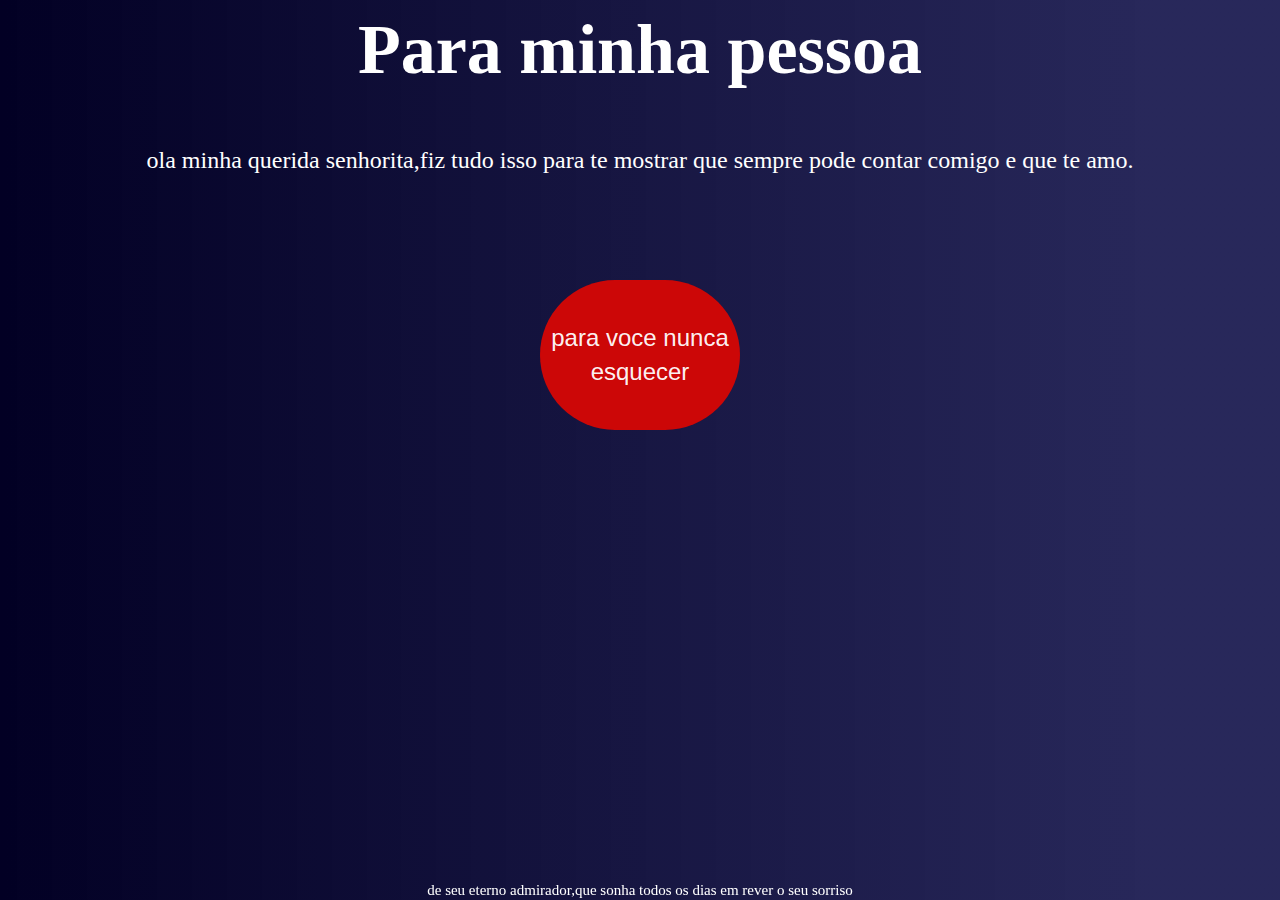
<file: index.html>
<!DOCTYPE html>
<html lang="pt-br">
<head>
  <meta charset="UTF-8">
  <meta name="viewport" content="width=device-width, initial-scale=1.0">
  <link rel="shortcut icon" href="favicon.ico" type="image/x-icon">
  <title>estou aqui</title>
  <link rel="stylesheet" href="style.css">
</head>
<body>
  <div class="page">
    <div class="main">
      <h1>Para minha pessoa</h1>
      <p>ola minha querida senhorita,fiz tudo isso para te mostrar que sempre pode contar comigo
        e que te amo.
      </p>
      <a href="sorriso.html"><button>para voce nunca esquecer</button></a>
    </div>
    <footer>
      <p>de seu eterno admirador,que sonha todos os dias em rever o seu sorriso</p>
    </footer>
  </div>
  
</body>
</html>
</file>
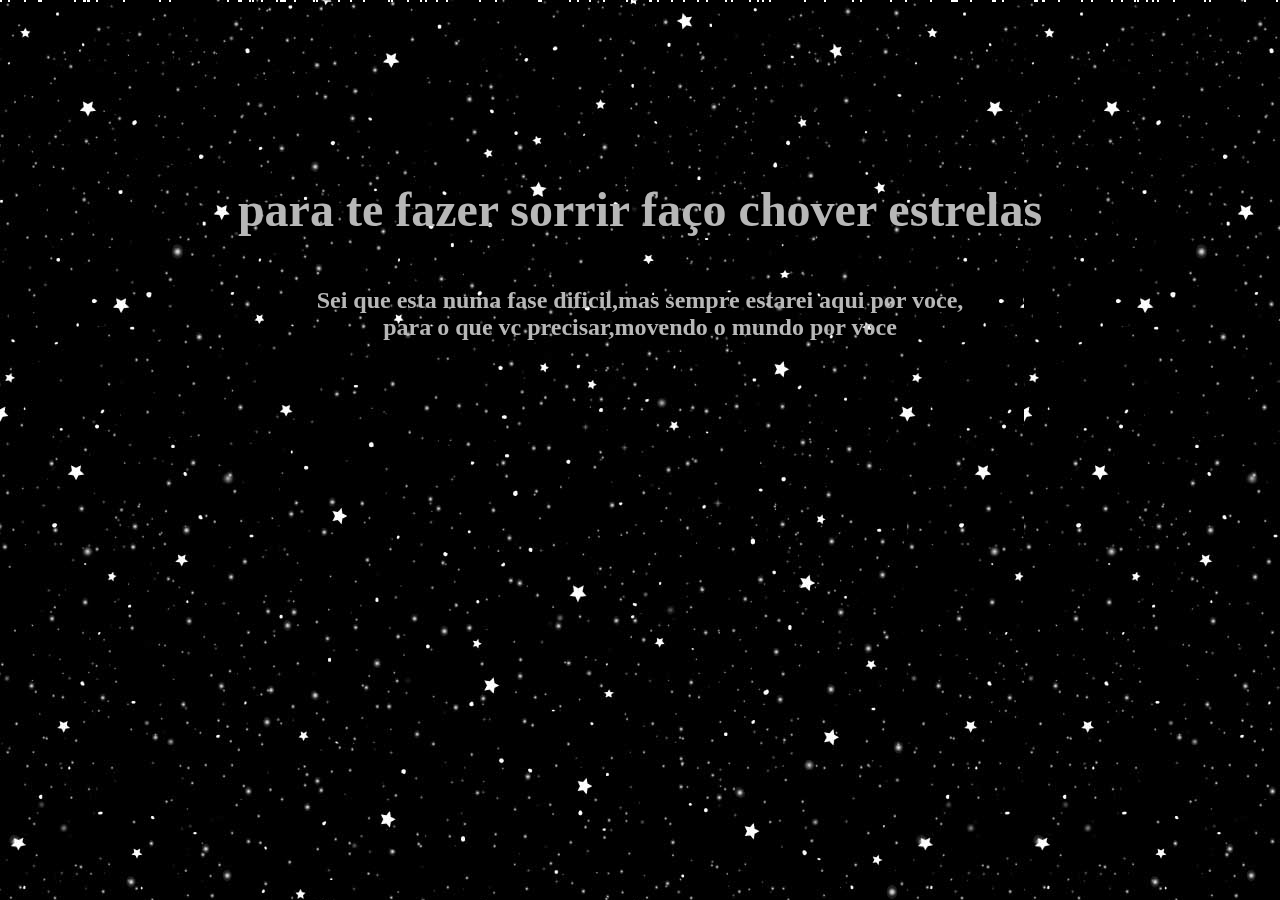
<file: sorriso.html>
<!DOCTYPE html>
<html lang="pt-br">
<head>
  <meta charset="UTF-8">
  <meta name="viewport" content="width=device-width, initial-scale=1.0">
  <title>estarei com voce</title>
  <link rel="stylesheet" href="sorriso.css">
</head>
<body>
  <div class="text-container">
    <h1>para te fazer sorrir faço chover estrelas</h1>
    <p>Sei que esta numa fase dificil,mas sempre estarei aqui por voce,
    <br>para o que vc precisar,movendo o mundo por voce</p>

  </div>
  <div class="stars"></div>
  <script>
    function createStars() {
      const starsContainer = document.querySelector('.stars');
      const numStars = 100;

      for (let i = 0; i < numStars; i++) {
        const star = document.createElement('div');
        star.className = 'star';
        star.style.left = `${Math.random() * 100}%`;
        star.style.animationDelay = `${Math.random() * 5}s`;
        starsContainer.appendChild(star);
      }
    }

    createStars();
  </script>
</body>
</html>
</file>
<file: style.css>
*{
  margin: 0;
  padding: 0;
  box-sizing: border-box;
}
body{
  background: rgb(2,0,36);
background: linear-gradient(90deg, rgba(2,0,36,1) 0%, rgba(8,8,66,0.8715861344537815) 90%);
}
.page{
   text-align: center;
   margin-top: 10px;
}
h1{
  font-size:70px;
  line-height:80px;
  color:white;
}
p{
  margin-top:50px;
  font-size:24px;
  line-height:40px;
  color:white;
}
button{
  margin-top:100px;
  margin-bottom:50px;
  border: 0;
  border-radius:125px;
  width: 200px;
  height:150px;
  background:rgb(204, 7, 7);
  text-align:center;
  font-size: 24px;
  line-height:34px;
  color:rgba(255, 255, 255, 0.961);
}
footer{
  position:fixed;
  bottom:0;
  width:100%;
}
footer p {
  font-size:15px;
  line-height: 20px;
}
</file>
<file: sorriso.css>
body{
  position: relative;
  margin: 0;
  padding: 0;
  box-sizing: border-box;
  overflow: hidden;
}
.text-container{
  position: absolute;
  color: #b7b7b7;
  text-align: center;
  width: 100%;
  margin-top: 150px;
  font-size: 24px;
  font-weight:bold; 
}
p{
  margin-top: 50px;
}
.stars {
  position: fixed;
  top: 0;
  left: 0;
  width: 100%;
  height: 100%;
  background-image:url(./Img.jpg);
  z-index: -1;
}

.star {
  position: absolute;
  width: 2px;
  height: 2px;
  background: white;
  animation: fall 5s linear infinite;
}

@keyframes fall {
  0% {
    transform: translateY(-100vh);
  }
  100% {
    transform: translateY(100vh);
  }
}
</file>
